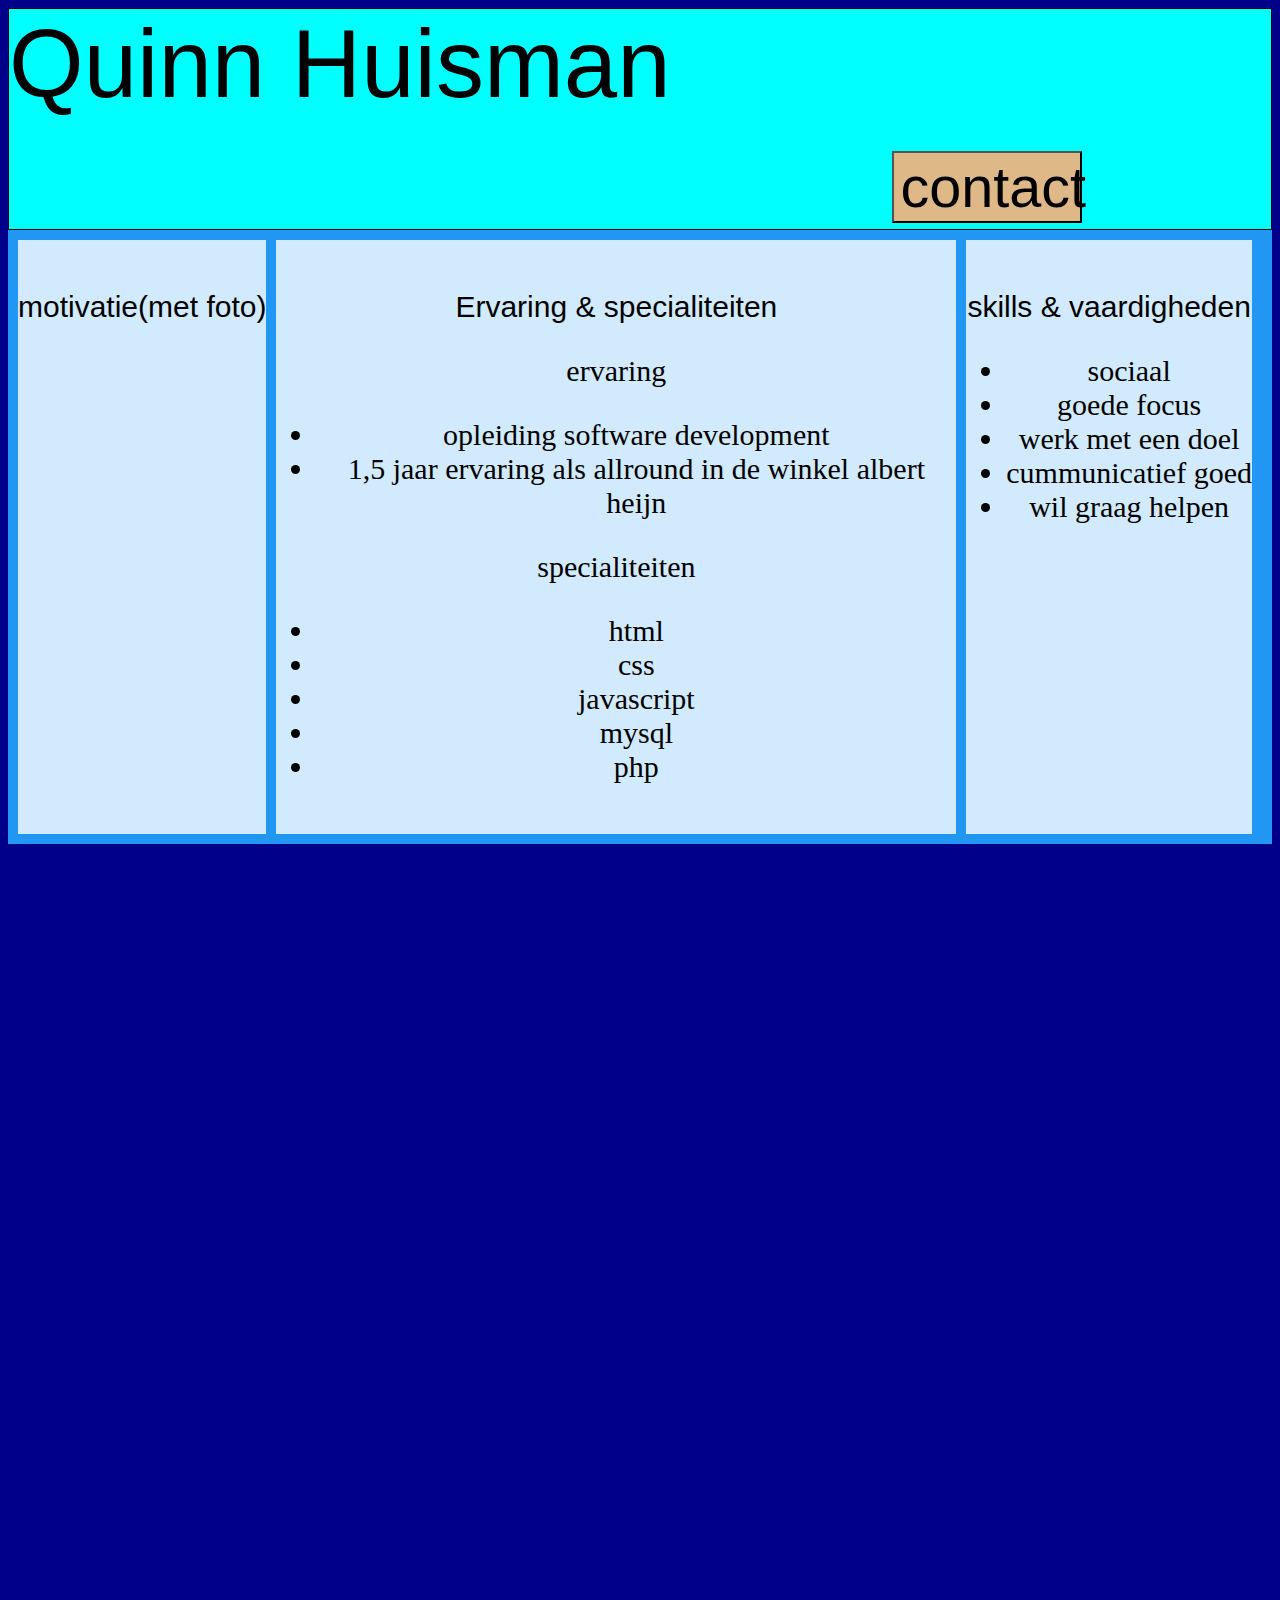
<file: index.html>
<!DOCTYPE html>
<html lang="en">
<head>
    <meta charset="UTF-8">
    <meta name="viewport" content="width=device-width, initial-scale=1.0">
    <link rel="stylesheet" href="index.css">
    <title>cv Quinn Huisman</title>
</head>
<body>
    <div id="title">Quinn Huisman<button id="contact">contact</button>

    </div>
<div class="grid-container">
    <div id="motivatie">
        <p id="motivatiemetfoto">motivatie(met foto)</p>

    </div>
    <div>
        <p id="ervaringspecialiteiten">Ervaring & specialiteiten</p>
        <p id="ervaring">ervaring</p>
        <ul>
            <li>opleiding software development</li>
            <li>1,5 jaar ervaring als allround in de winkel albert heijn</li>
        </ul>
        <p id="specialiteiten">specialiteiten</p>
        <ul>
            <li>html</li>
            <li>css</li>
            <li>javascript</li>
            <li>mysql</li>
            <li>php</li>
        </ul>
    </div>
    <div id="skills">
        <p id="skillsvaardigheden">skills & vaardigheden</p>
        <ul>
            <li>sociaal</li>
            <li>goede focus</li>
            <li>werk met een doel</li>
            <li>cummunicatief goed</il>
            <li>wil graag helpen</li>
        </ul>
    </div>
</div>
</body>
</html>
</file>
<file: index.css>
#title {
    border: 1px solid black;
    background-color: aliceblue;
    font-family: 'Trebuchet MS', Arial, Helvetica, sans-serif;
    font-size: 600%;
    background-color: aqua;


}
body{
    background-color: darkblue;
}
#contact {
    margin-left: 70%;
    width:15%;
    font-size: 60%;
    background-color: burlywood;
}
#contact:hover {
    background-color: brown;
}
.grid-container {
    display: grid;
    grid-template-columns: auto auto auto auto;
    gap: 10px;
    background-color: #2196F3;
    padding: 10px;
    margin-bottom: 100%;
}
.grid-container > div {
    background-color: rgba(255, 255, 255, 0.8);
    text-align: center;
    padding: 20px 0;
    font-size: 30px;
}
#motivatiemetfoto {
    font-family:'Franklin Gothic Medium', 'Arial Narrow', Arial, sans-serif;
}
#ervaringspecialiteiten {
    font-family:'Franklin Gothic Medium', 'Arial Narrow', Arial, sans-serif;
}
#skillsvaardigheden {
    font-family:'Franklin Gothic Medium', 'Arial Narrow', Arial, sans-serif;
}
</file>
